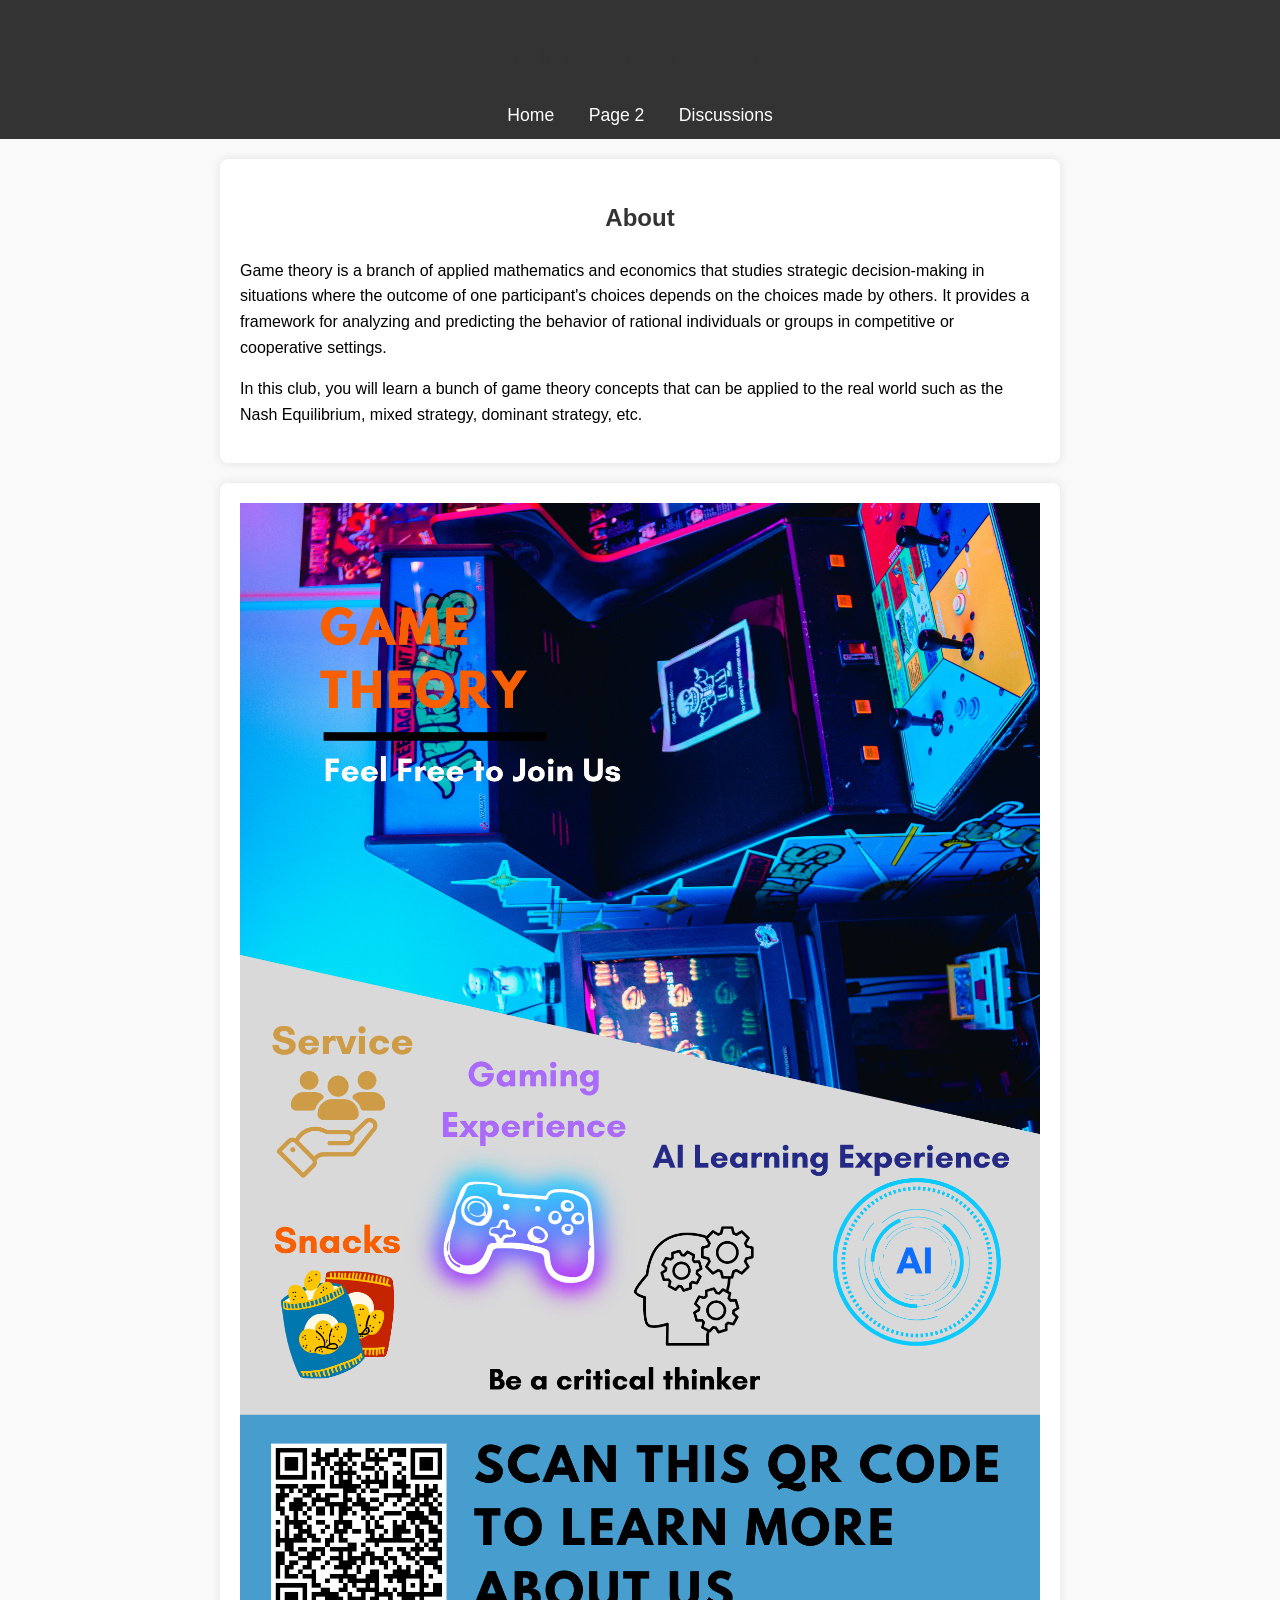
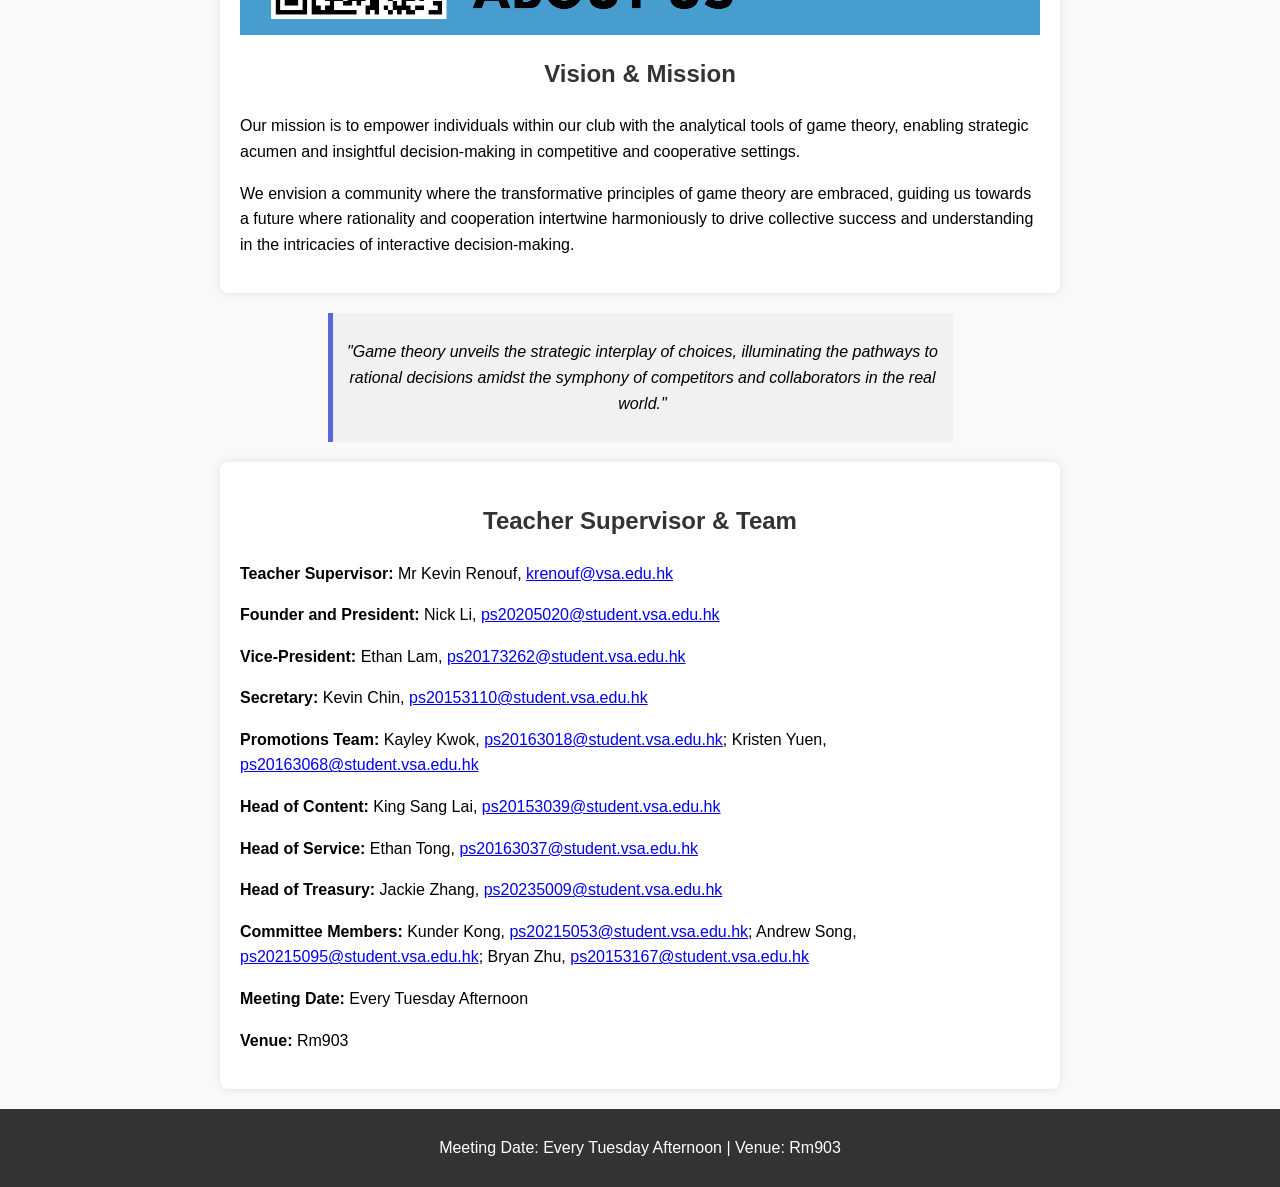
<file: index.html>
<!DOCTYPE html>
<html lang="en">
<head>
    <meta charset="UTF-8">
    <meta name="viewport" content="width=device-width, initial-scale=1.0">
    <title>Game Theory Club</title>
    <link rel="stylesheet" href="style-page1.css">
</head>
<body>
    <!-- Header Section -->
    <header>
        <h1>Game Theory Club</h1>
        <nav>
            <a href="index.html">Home</a>
            <a href="page2.html">Page 2</a>
            <a href="#discussions">Discussions</a>
        </nav>
    </header>

    <!-- About Section -->
    <section id="about">
        <h2>About</h2>
        <p>Game theory is a branch of applied mathematics and economics that studies strategic decision-making in situations where the outcome of one participant's choices depends on the choices made by others. It provides a framework for analyzing and predicting the behavior of rational individuals or groups in competitive or cooperative settings.</p>
        <p>In this club, you will learn a bunch of game theory concepts that can be applied to the real world such as the Nash Equilibrium, mixed strategy, dominant strategy, etc.</p>
    </section>

    <!-- Vision & Mission Section -->
    <section id="vision-mission">
        <div class="vision-container">
            <div class="left">
                <img src="Game%20Theory%20Poster.png" alt="Game Theory Poster">
            </div>
            <div class="right">
                <h2>Vision & Mission</h2>
                <p>Our mission is to empower individuals within our club with the analytical tools of game theory, enabling strategic acumen and insightful decision-making in competitive and cooperative settings.</p>
                <p>We envision a community where the transformative principles of game theory are embraced, guiding us towards a future where rationality and cooperation intertwine harmoniously to drive collective success and understanding in the intricacies of interactive decision-making.</p>
            </div>
        </div>
    </section>

    <!-- Inspirational Quote -->
    <blockquote>
        <p>"Game theory unveils the strategic interplay of choices, illuminating the pathways to rational decisions amidst the symphony of competitors and collaborators in the real world."</p>
    </blockquote>

    <!-- Teacher & Team Section -->
    <section id="team">
        <h2>Teacher Supervisor & Team</h2>
        <p><strong>Teacher Supervisor:</strong> Mr Kevin Renouf, <a href="mailto:krenouf@vsa.edu.hk">krenouf@vsa.edu.hk</a></p>
        <p><strong>Founder and President:</strong> Nick Li, <a href="mailto:ps20205020@student.vsa.edu.hk">ps20205020@student.vsa.edu.hk</a></p>
        <p><strong>Vice-President:</strong> Ethan Lam, <a href="mailto:ps20173262@student.vsa.edu.hk">ps20173262@student.vsa.edu.hk</a></p>
        <p><strong>Secretary:</strong> Kevin Chin, <a href="mailto:ps20153110@student.vsa.edu.hk">ps20153110@student.vsa.edu.hk</a></p>
        <p><strong>Promotions Team:</strong> Kayley Kwok, <a href="mailto:ps20163018@student.vsa.edu.hk">ps20163018@student.vsa.edu.hk</a>; Kristen Yuen, <a href="mailto:ps20163068@student.vsa.edu.hk">ps20163068@student.vsa.edu.hk</a></p>
        <p><strong>Head of Content:</strong> King Sang Lai, <a href="mailto:ps20153039@student.vsa.edu.hk">ps20153039@student.vsa.edu.hk</a></p>
        <p><strong>Head of Service:</strong> Ethan Tong, <a href="mailto:ps20163037@student.vsa.edu.hk">ps20163037@student.vsa.edu.hk</a></p>
        <p><strong>Head of Treasury:</strong> Jackie Zhang, <a href="mailto:ps20235009@student.vsa.edu.hk">ps20235009@student.vsa.edu.hk</a></p>
        <p><strong>Committee Members:</strong> Kunder Kong, <a href="mailto:ps20215053@student.vsa.edu.hk">ps20215053@student.vsa.edu.hk</a>; Andrew Song, <a href="mailto:ps20215095@student.vsa.edu.hk">ps20215095@student.vsa.edu.hk</a>; Bryan Zhu, <a href="mailto:ps20153167@student.vsa.edu.hk">ps20153167@student.vsa.edu.hk</a></p>
        <p><strong>Meeting Date:</strong> Every Tuesday Afternoon</p>
        <p><strong>Venue:</strong> Rm903</p>
    </section>

    <!-- Footer -->
    <footer>
        <p>Meeting Date: Every Tuesday Afternoon | Venue: Rm903</p>
    </footer>
</body>
</html>
</file>
<file: style-page1.css>
/* General Styles */
body {
    font-family: Arial, sans-serif;
    margin: 0;
    padding: 0;
    line-height: 1.6;
    background-color: #f9f9f9;
}

header {
    background-color: #333;
    color: white;
    padding: 10px 0;
    text-align: center;
}

header nav a {
    color: white;
    text-decoration: none;
    margin: 0 15px;
    font-size: 1.1em;
}

header nav a:hover {
    text-decoration: underline;
}

h1, h2 {
    margin: 20px 0;
    text-align: center;
    color: #333;
}

section {
    margin: 20px auto;
    padding: 20px;
    max-width: 800px;
    background: white;
    border-radius: 8px;
    box-shadow: 0 0 10px rgba(0, 0, 0, 0.1);
}

blockquote {
    font-style: italic;
    text-align: center;
    margin: 20px auto;
    padding: 10px;
    max-width: 600px;
    background: #f1f1f1;
    border-left: 5px solid #5A67D8;
}

img {
    max-width: 100%;
    display: block;
    margin: 0 auto;
}

form {
    display: flex;
    flex-direction: column;
    gap: 15px;
}

form input, form textarea, form button {
    padding: 10px;
    font-size: 1em;
    border: 1px solid #ddd;
    border-radius: 5px;
}

form button {
    background-color: #5A67D8;
    color: white;
    border: none;
    cursor: pointer;
    font-size: 1.1em;
}

form button:hover {
    background-color: #434190;
}

footer {
    background: #333;
    color: white;
    text-align: center;
    padding: 10px;
    margin-top: 20px;
}
</file>
